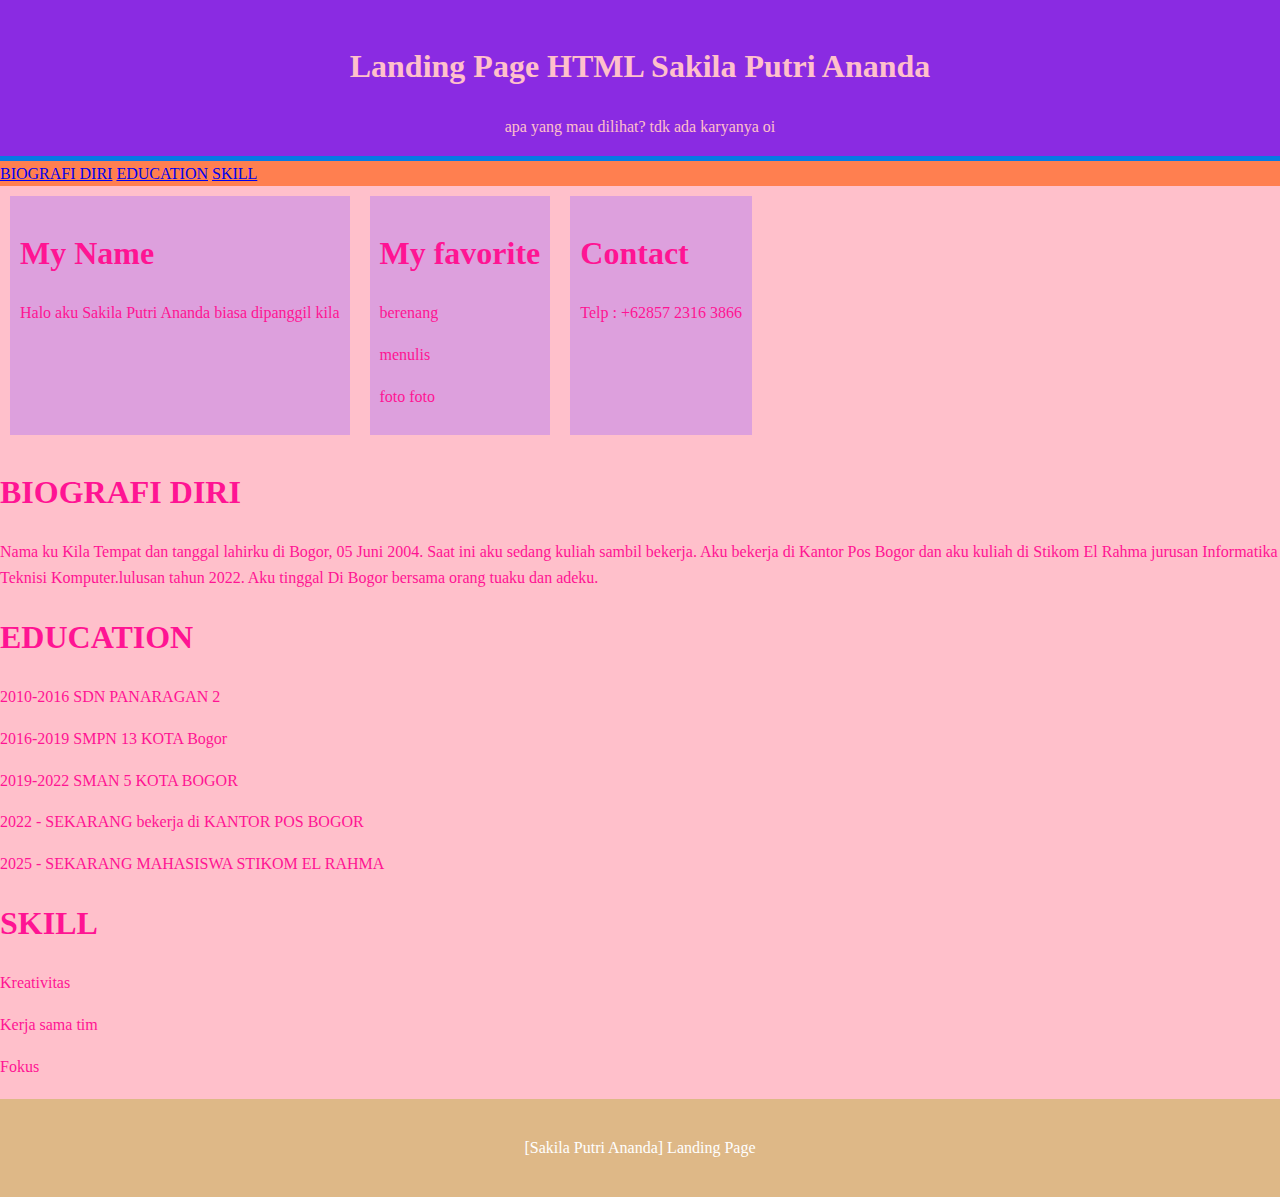
<file: index.html>
<!DOCTYPE html>
<html lang="id">
    <head>
        <meta charset="UTF-8">
        <meta name="viewport" content="width"initial-scale=1.0">
        <title></title>
        <link rel="stylesheet" href="external.css">

        <style>
            /*CSS Internal*/
            body {
                font-family: 'Times New Roman', Times, serif;
                margin: 0px;
                padding: 0px;
                line-height: 1.6;
                color:deeppink;
                background-color: pink;
            }
           /*ini adalah komentar css*/
        </style>
    </head>
    <body>
        <header class="hid">
           <h1>Landing Page HTML Sakila Putri Ananda</h1>
           <p> apa yang mau dilihat? tdk ada karyanya oi</p>
        </header>
        <nav class="navi">
                <a href="#bigorafi-diri">BIOGRAFI DIRI</a>
                <a href="#education">EDUCATION</a>
                <a href="#skill">SKILL</a>
        </nav>
       
         <div class="container">
                <div class="content">
                    <h1>My Name</h1>
                    <p>Halo aku Sakila Putri Ananda biasa dipanggil kila</p>
                </div>

                    <div class="content">
                    <h1>My favorite</h1>
                       <p>berenang</p>
                       <p>menulis</p> 
                       <p> foto foto </p>
                        </div>
                    <div class="content">
                            <h1>Contact</h1>
                            <p>Telp : +62857 2316 3866</p>
                    </div>
        </div>
                    
                    <div id="bigorafi-diri">
                        <h1>BIOGRAFI DIRI</h1>
                        <p>Nama ku Kila Tempat dan tanggal lahirku di Bogor, 05 Juni 2004. Saat ini aku sedang kuliah sambil bekerja. Aku bekerja di Kantor Pos Bogor dan aku kuliah di Stikom El Rahma
                        jurusan Informatika Teknisi Komputer.lulusan tahun 2022. Aku tinggal Di Bogor bersama orang tuaku dan adeku.</p>
                    </div>
                    
                    <div id="education">
                        <h1>EDUCATION</h1>
                        <P> 2010-2016 SDN PANARAGAN 2 <p>
                        <p> 2016-2019 SMPN 13 KOTA Bogor <p>
                        <p> 2019-2022 SMAN 5 KOTA BOGOR </p>
                        <p> 2022 - SEKARANG bekerja di KANTOR POS BOGOR </p>
                        <p> 2025 - SEKARANG MAHASISWA STIKOM EL RAHMA </p>
                    </div>

                    <div id="SKILL">
                        <h1> SKILL</h1>
                        <P> Kreativitas <p>
                        <p> Kerja sama tim<p>
                        <p> Fokus </p>
                    </div>
                    
                        <footer>
                            <p>[Sakila Putri Ananda] Landing Page</p>
                        </footer>

                      
                </body>

</html>
</file>
<file: external.css>
.container {
                display: flex;
            }
            .content {
                background-color:plum;
                border: 2px cornsilk;
                padding: 10px;
                margin: 10px;           
            }
            .navi{
                background: coral;
            }
            header {
                background: blueviolet;
                text-align: center;
                color: pink;
                padding-top: 20px;
                min-height: 50px;
                border-bottom: #0779e4 5px solid;
            }
            footer {
                background:burlywood;
                color: #ffffff;
                text-align: center;
                padding: 20px;
                margin-top: 20px;
            }
</file>
